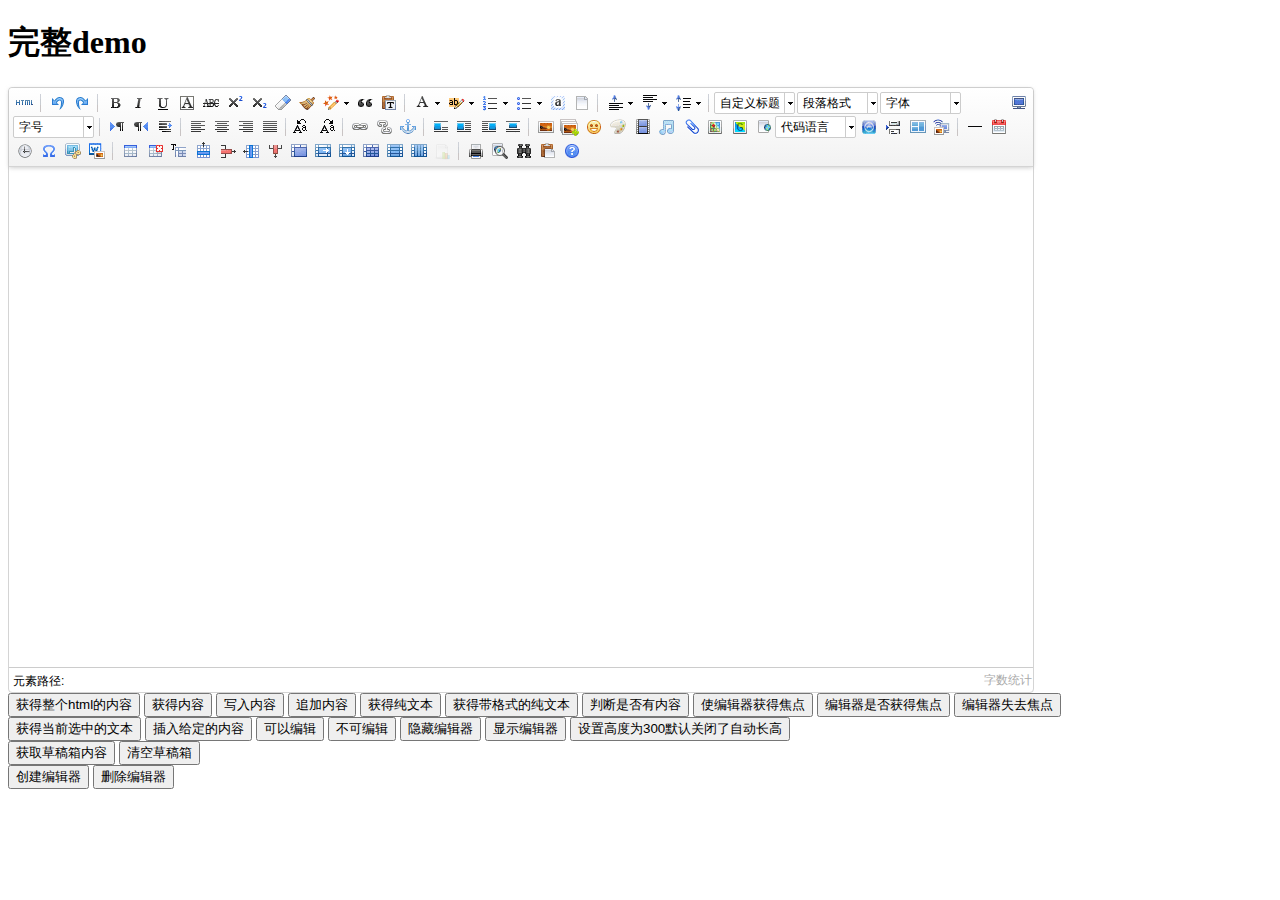
<file: Public/Admin/Plugins/ueditor/index.html>
<!DOCTYPE HTML PUBLIC "-//W3C//DTD HTML 4.01 Transitional//EN"
        "http://www.w3.org/TR/html4/loose.dtd">
<html>
<head>
    <title>完整demo</title>
    <meta http-equiv="Content-Type" content="text/html;charset=utf-8"/>
    <script type="text/javascript" charset="utf-8" src="ueditor.config.js"></script>
    <script type="text/javascript" charset="utf-8" src="ueditor.all.min.js"> </script>
    <!--建议手动加在语言，避免在ie下有时因为加载语言失败导致编辑器加载失败-->
    <!--这里加载的语言文件会覆盖你在配置项目里添加的语言类型，比如你在配置项目里配置的是英文，这里加载的中文，那最后就是中文-->
    <script type="text/javascript" charset="utf-8" src="lang/zh-cn/zh-cn.js"></script>

    <style type="text/css">
        div{
            width:100%;
        }
    </style>
</head>
<body>
<div>
    <h1>完整demo</h1>
    <script id="editor" type="text/plain" style="width:1024px;height:500px;"></script>
</div>
<div id="btns">
    <div>
        <button onclick="getAllHtml()">获得整个html的内容</button>
        <button onclick="getContent()">获得内容</button>
        <button onclick="setContent()">写入内容</button>
        <button onclick="setContent(true)">追加内容</button>
        <button onclick="getContentTxt()">获得纯文本</button>
        <button onclick="getPlainTxt()">获得带格式的纯文本</button>
        <button onclick="hasContent()">判断是否有内容</button>
        <button onclick="setFocus()">使编辑器获得焦点</button>
        <button onmousedown="isFocus(event)">编辑器是否获得焦点</button>
        <button onmousedown="setblur(event)" >编辑器失去焦点</button>

    </div>
    <div>
        <button onclick="getText()">获得当前选中的文本</button>
        <button onclick="insertHtml()">插入给定的内容</button>
        <button id="enable" onclick="setEnabled()">可以编辑</button>
        <button onclick="setDisabled()">不可编辑</button>
        <button onclick=" UE.getEditor('editor').setHide()">隐藏编辑器</button>
        <button onclick=" UE.getEditor('editor').setShow()">显示编辑器</button>
        <button onclick=" UE.getEditor('editor').setHeight(300)">设置高度为300默认关闭了自动长高</button>
    </div>

    <div>
        <button onclick="getLocalData()" >获取草稿箱内容</button>
        <button onclick="clearLocalData()" >清空草稿箱</button>
    </div>

</div>
<div>
    <button onclick="createEditor()">
    创建编辑器</button>
    <button onclick="deleteEditor()">
    删除编辑器</button>
</div>

<script type="text/javascript">

    //实例化编辑器
    //建议使用工厂方法getEditor创建和引用编辑器实例，如果在某个闭包下引用该编辑器，直接调用UE.getEditor('editor')就能拿到相关的实例
    var ue = UE.getEditor('editor');


    function isFocus(e){
        alert(UE.getEditor('editor').isFocus());
        UE.dom.domUtils.preventDefault(e)
    }
    function setblur(e){
        UE.getEditor('editor').blur();
        UE.dom.domUtils.preventDefault(e)
    }
    function insertHtml() {
        var value = prompt('插入html代码', '');
        UE.getEditor('editor').execCommand('insertHtml', value)
    }
    function createEditor() {
        enableBtn();
        UE.getEditor('editor');
    }
    function getAllHtml() {
        alert(UE.getEditor('editor').getAllHtml())
    }
    function getContent() {
        var arr = [];
        arr.push("使用editor.getContent()方法可以获得编辑器的内容");
        arr.push("内容为：");
        arr.push(UE.getEditor('editor').getContent());
        alert(arr.join("\n"));
    }
    function getPlainTxt() {
        var arr = [];
        arr.push("使用editor.getPlainTxt()方法可以获得编辑器的带格式的纯文本内容");
        arr.push("内容为：");
        arr.push(UE.getEditor('editor').getPlainTxt());
        alert(arr.join('\n'))
    }
    function setContent(isAppendTo) {
        var arr = [];
        arr.push("使用editor.setContent('欢迎使用ueditor')方法可以设置编辑器的内容");
        UE.getEditor('editor').setContent('欢迎使用ueditor', isAppendTo);
        alert(arr.join("\n"));
    }
    function setDisabled() {
        UE.getEditor('editor').setDisabled('fullscreen');
        disableBtn("enable");
    }

    function setEnabled() {
        UE.getEditor('editor').setEnabled();
        enableBtn();
    }

    function getText() {
        //当你点击按钮时编辑区域已经失去了焦点，如果直接用getText将不会得到内容，所以要在选回来，然后取得内容
        var range = UE.getEditor('editor').selection.getRange();
        range.select();
        var txt = UE.getEditor('editor').selection.getText();
        alert(txt)
    }

    function getContentTxt() {
        var arr = [];
        arr.push("使用editor.getContentTxt()方法可以获得编辑器的纯文本内容");
        arr.push("编辑器的纯文本内容为：");
        arr.push(UE.getEditor('editor').getContentTxt());
        alert(arr.join("\n"));
    }
    function hasContent() {
        var arr = [];
        arr.push("使用editor.hasContents()方法判断编辑器里是否有内容");
        arr.push("判断结果为：");
        arr.push(UE.getEditor('editor').hasContents());
        alert(arr.join("\n"));
    }
    function setFocus() {
        UE.getEditor('editor').focus();
    }
    function deleteEditor() {
        disableBtn();
        UE.getEditor('editor').destroy();
    }
    function disableBtn(str) {
        var div = document.getElementById('btns');
        var btns = UE.dom.domUtils.getElementsByTagName(div, "button");
        for (var i = 0, btn; btn = btns[i++];) {
            if (btn.id == str) {
                UE.dom.domUtils.removeAttributes(btn, ["disabled"]);
            } else {
                btn.setAttribute("disabled", "true");
            }
        }
    }
    function enableBtn() {
        var div = document.getElementById('btns');
        var btns = UE.dom.domUtils.getElementsByTagName(div, "button");
        for (var i = 0, btn; btn = btns[i++];) {
            UE.dom.domUtils.removeAttributes(btn, ["disabled"]);
        }
    }

    function getLocalData () {
        alert(UE.getEditor('editor').execCommand( "getlocaldata" ));
    }

    function clearLocalData () {
        UE.getEditor('editor').execCommand( "clearlocaldata" );
        alert("已清空草稿箱")
    }
</script>
</body>
</html>
</file>
